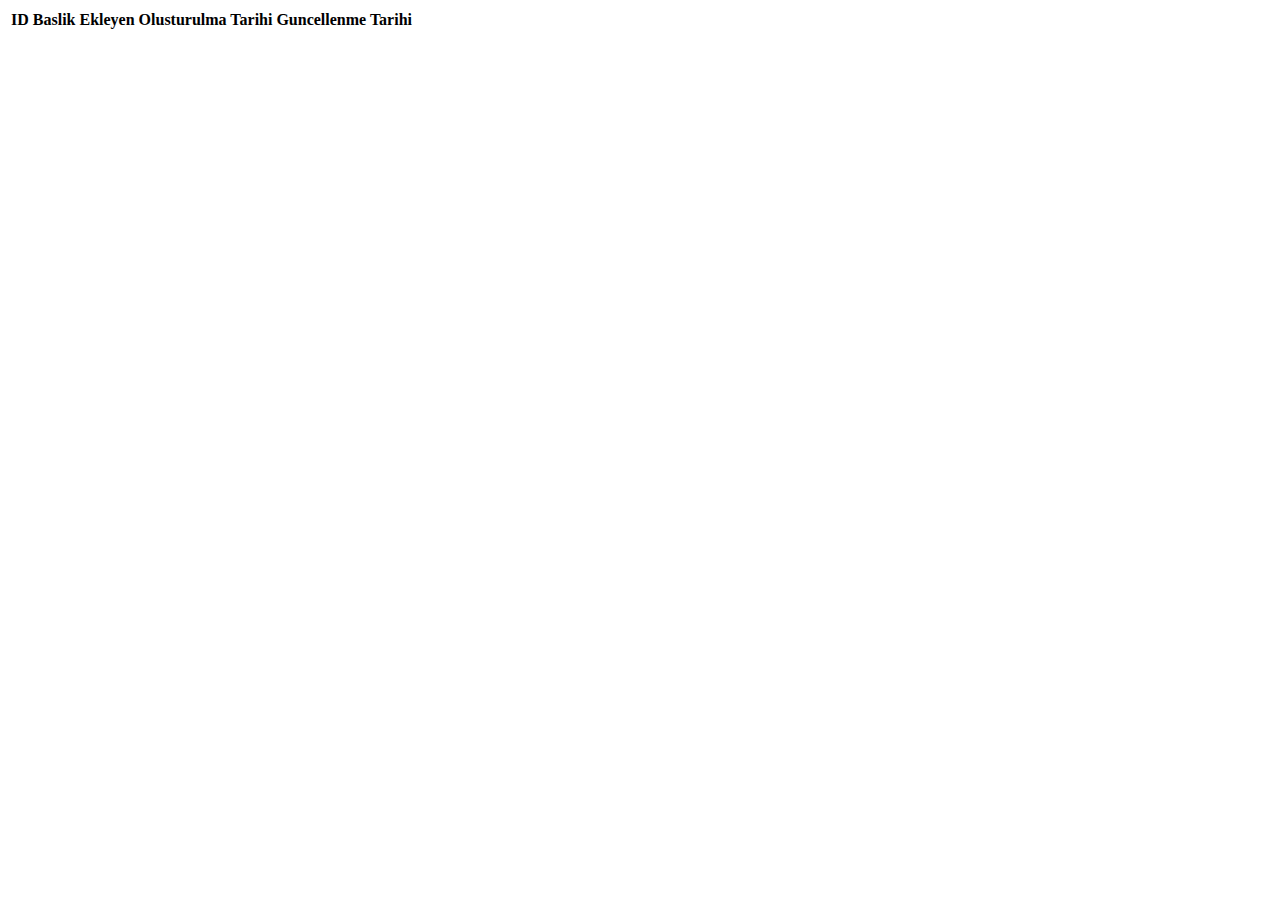
<file: src/main/resources/templates/users/index.html>
<!DOCTYPE HTML>
<html xmlns:th="http://www.thymeleaf.org">
<head>
	<th:block th:include="layout/header.html :: site_header"></th:block>
</head>
<body class="page-container-bg-solid page-header-fixed page-sidebar-closed-hide-logo">
	<th:block th:include="layout/header.html :: page_header"></th:block>

	<div class="page-container">
		<th:block th:include="layout/menu.html :: site_menu"></th:block>
		<!-- BEGIN CONTENT -->
		<div class="page-content-wrapper">
			<!-- BEGIN CONTENT BODY -->
			<div class="page-content">
				<div th:replace="layout/content.html :: content_header"></div>
				<div class="portlet light portlet-fit bordered">
					<div class="portlet-title">
						<div class="caption">
							<i class="icon-user font-green"></i>
							<span class="caption-subject bold font-green"
								th:text="${TITLE} ?: 'Page Title'"> </span>
							<div class="caption-desc font-grey-cascade"
								th:text="${DESCRIPTION} ?: 'Page Description'">  
							</div>
						</div>
					</div>
					<div class="portlet-body">
					<table class="table table-bordered table-striped table-condensed flip-content">
						<thead class="flip-content">
							<tr>
								<th>ID</th>
								<th>Baslik</th>
								<th>Ekleyen</th>
								<th>Olusturulma Tarihi</th>
								<th>Guncellenme Tarihi</th>
							</tr>
						</thead>
						<tbody>
						<th:block th:each="news : ${newsList}">
						    <tr>
						        <td th:text="${news.id}"></td>
						        <td th:text="${news.title}"></td>
						        <td th:text="${news.createdBy.name}"></td>
						        <td th:text="${news.createdAt}"></td>
						        <td th:text="${news.updatedAt}"></td>
						    </tr>
						</th:block>
						</tbody>
					</table>
					</div>
				</div>
			</div>
			<!-- END CONTENT BODY -->
		</div>
		<!-- END CONTENT -->
	</div>
	<th:block th:replace="layout/footer.html :: footer"></th:block>
</body>
</html>
</file>
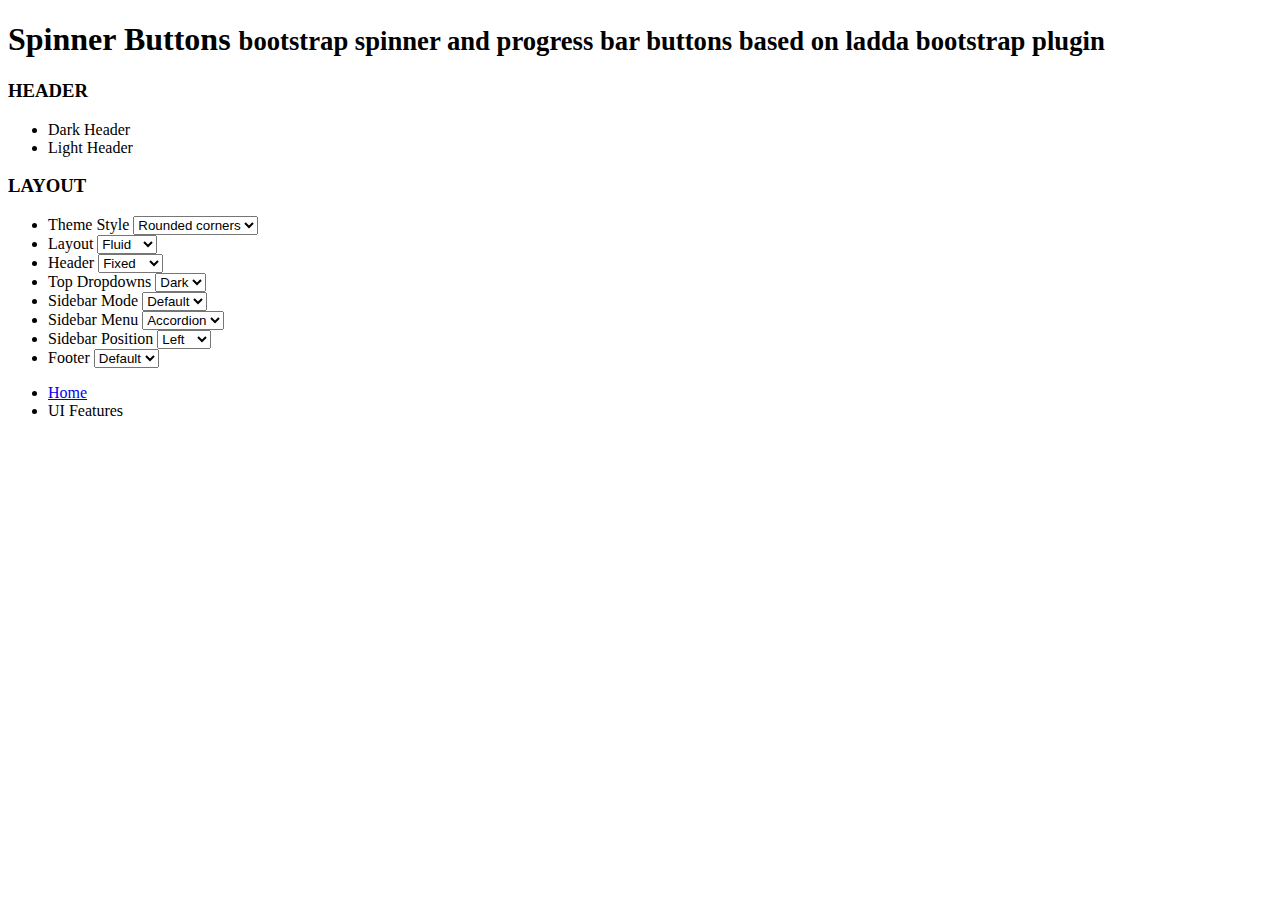
<file: src/main/resources/templates/layout/content.html>
<!DOCTYPE HTML>
<html xmlns:th="http://www.thymeleaf.org">
<body th:fragment="content_header">
	<div class="page-head">
		<!-- BEGIN PAGE TITLE -->
		<div class="page-title">
			<h1>Spinner Buttons
				<small>bootstrap spinner and progress bar buttons based on ladda bootstrap plugin</small>
			</h1>
		</div>
		<!-- END PAGE TITLE -->
		<!-- BEGIN PAGE TOOLBAR -->
		<div class="page-toolbar">
			<!-- BEGIN THEME PANEL -->
			<div class="btn-group btn-theme-panel">
				<a href="javascript:;" class="btn dropdown-toggle" data-toggle="dropdown">
					<i class="icon-settings"></i>
				</a>
				<div class="dropdown-menu theme-panel pull-right dropdown-custom hold-on-click">
					<div class="row">
						<div class="col-md-4 col-sm-4 col-xs-12">
							<h3>HEADER</h3>
							<ul class="theme-colors">
								<li class="theme-color theme-color-default active" data-theme="default">
									<span class="theme-color-view"></span>
									<span class="theme-color-name">Dark Header</span>
								</li>
								<li class="theme-color theme-color-light " data-theme="light">
									<span class="theme-color-view"></span>
									<span class="theme-color-name">Light Header</span>
								</li>
							</ul>
						</div>
						<div class="col-md-8 col-sm-8 col-xs-12 seperator">
							<h3>LAYOUT</h3>
							<ul class="theme-settings">
								<li> Theme Style
									<select class="layout-style-option form-control input-small input-sm">
										<option value="square">Square corners</option>
										<option value="rounded" selected="selected">Rounded corners</option>
									</select>
								</li>
								<li> Layout
									<select class="layout-option form-control input-small input-sm">
										<option value="fluid" selected="selected">Fluid</option>
										<option value="boxed">Boxed</option>
									</select>
								</li>
								<li> Header
									<select class="page-header-option form-control input-small input-sm">
										<option value="fixed" selected="selected">Fixed</option>
										<option value="default">Default</option>
									</select>
								</li>
								<li> Top Dropdowns
									<select class="page-header-top-dropdown-style-option form-control input-small input-sm">
										<option value="light">Light</option>
										<option value="dark" selected="selected">Dark</option>
									</select>
								</li>
								<li> Sidebar Mode
									<select class="sidebar-option form-control input-small input-sm">
										<option value="fixed">Fixed</option>
										<option value="default" selected="selected">Default</option>
									</select>
								</li>
								<li> Sidebar Menu
									<select class="sidebar-menu-option form-control input-small input-sm">
										<option value="accordion" selected="selected">Accordion</option>
										<option value="hover">Hover</option>
									</select>
								</li>
								<li> Sidebar Position
									<select class="sidebar-pos-option form-control input-small input-sm">
										<option value="left" selected="selected">Left</option>
										<option value="right">Right</option>
									</select>
								</li>
								<li> Footer
									<select class="page-footer-option form-control input-small input-sm">
										<option value="fixed">Fixed</option>
										<option value="default" selected="selected">Default</option>
									</select>
								</li>
							</ul>
						</div>
					</div>
				</div>
			</div>
			<!-- END THEME PANEL -->
		</div>
		<!-- END PAGE TOOLBAR -->
	</div>
	<!-- END PAGE HEAD-->
	<!-- BEGIN PAGE BREADCRUMB -->
	<ul class="page-breadcrumb breadcrumb">
		<li>
			<a href="index.html">Home</a>
			<i class="fa fa-circle"></i>
		</li>
		<li>
			<span class="active">UI Features</span>
		</li>
	</ul>
	<!-- END PAGE BREADCRUMB -->
</body>
</html>
</file>
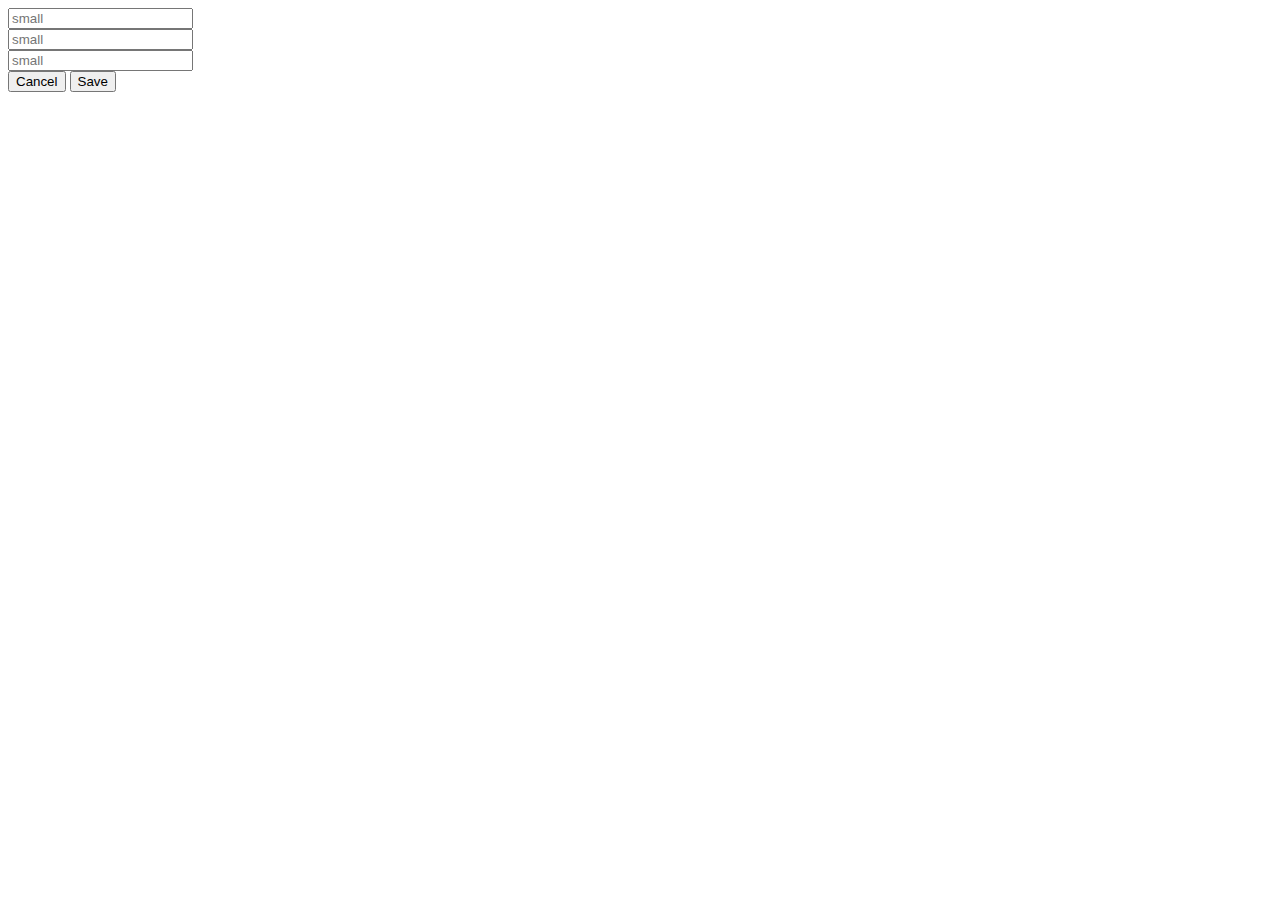
<file: src/main/resources/templates/news/add.html>
<!DOCTYPE HTML>
<html xmlns:th="http://www.thymeleaf.org">
<head>
	<th:block th:include="layout/header.html :: site_header(page_title=#{news.title.add},
		page_description=#{news.description.add})"></th:block>
</head>
<body class="page-container-bg-solid page-header-fixed page-sidebar-closed-hide-logo">
	<th:block th:include="layout/header.html :: page_header"></th:block>

	<div class="page-container">
		<th:block th:include="layout/menu.html :: site_menu"></th:block>
		<!-- BEGIN CONTENT -->
		<div class="page-content-wrapper">
			<!-- BEGIN CONTENT BODY -->
			<div class="page-content">
				<div th:replace="layout/content.html :: content_header"></div>
				<div class="portlet light portlet-fit bordered">
					<div class="portlet-title">
						<div class="caption">
							<i class="icon-user font-green"></i>
							<span class="caption-subject bold font-green"
								th:text="#{news.title.add}"> </span>
							<div class="caption-desc font-grey-cascade"
								th:text="#{news.description.add}">  
							</div>
						</div>
					</div>
					<div class="portlet-body form">
						<form id="newsForm" th:action="@{/admin/news/add}" th:object="${news}" 
							class="form-horizontal form-row-seperated" method="post">
							<div class="form-body">
								<div class="form-group" th:classappend="${#fields.hasErrors('title')} ? 'has-error'">
									<label class="control-label col-md-2" th:text="#{label.title}"></label>
									<div class="col-md-8">
										<input type="text" placeholder="small" class="form-control" th:field="*{title}"/>
										<span class="help-block" th:if="${#fields.hasErrors('title')}" th:errors="*{title}"></span>
									</div>
								</div>
							</div>
							<div class="form-body">
								<div class="form-group"  th:classappend="${#fields.hasErrors('spot')} ? 'has-error'">
									<label class="control-label col-md-2" th:text="#{label.spot}"></label>
									<div class="col-md-8">
										<input type="text" placeholder="small" class="form-control" th:field="*{spot}"/>
										<span class="help-block" th:if="${#fields.hasErrors('spot')}" th:errors="*{spot}"></span>
									</div>
								</div>
							</div>
							<div class="form-body">
								<div class="form-group last">
									<label class="control-label col-md-2" th:text="#{label.content}"></label>
									<div class="col-md-8">
										<input type="hidden" name="content" th:field="*{content}"/>
										<div id="contentText" th:utext="${news.content}"> </div>
										<span class="help-block" th:if="${#fields.hasErrors('content')}" th:errors="*{content}"></span>
									</div>
								</div>
							</div>
							
							<div class="form-body">
								<div class="form-group">
									<label class="control-label col-md-2" th:text="#{label.source}"></label>
									<div class="col-md-8">
										<input type="text" placeholder="small" class="form-control" th:field="*{source}"/>
										<span class="help-block" th:if="${#fields.hasErrors('source')}" th:errors="*{source}"></span>
									</div>
								</div>
							</div>
							
							<div class="form-actions right">
								<div class="row">
									<div class="col-md-offset-3 col-md-7">
										<button type="button" class="btn default">Cancel</button>
										<button type="submit" class="btn green">
											<i class="fa fa-save"></i> Save</button>
									</div>
								</div>
							</div>
						</form>
					</div>
				</div>
			</div>
			<!-- END CONTENT BODY -->
		</div>
		<!-- END CONTENT -->
	</div>
	<th:block th:include="layout/footer.html :: footer"></th:block>
	<script>
		$(document).ready(function(){
			$("#contentText").summernote({height:300})
			$("#newsForm").submit(function(){
				$("#content").val($("#contentText").summernote('code'));
			});
		});
	</script>
</body>
</html>
</file>
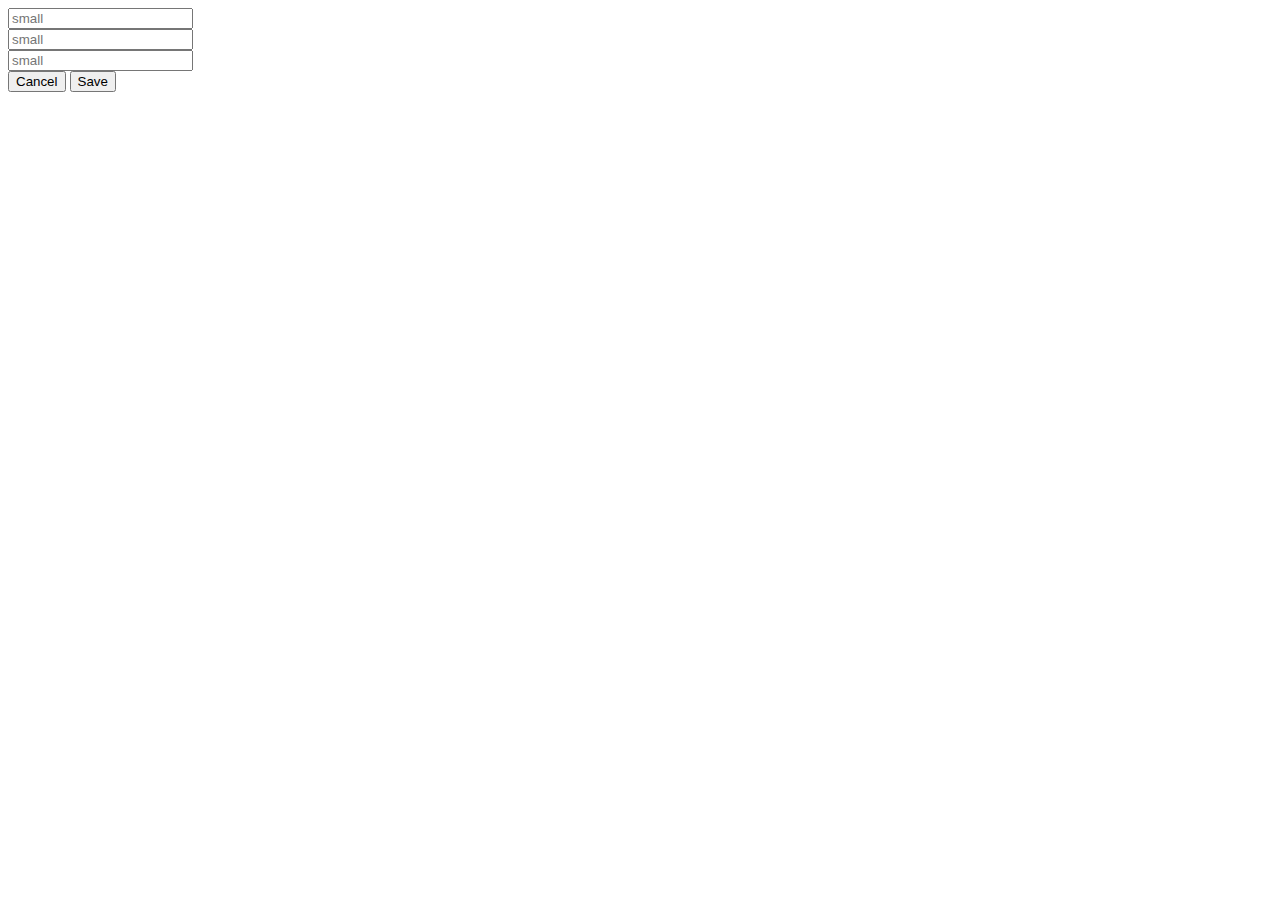
<file: src/main/resources/templates/news/edit.html>
<!DOCTYPE HTML>
<html xmlns:th="http://www.thymeleaf.org">
<head>
	<th:block th:include="layout/header.html :: site_header(page_title=#{news.title.edit},
		page_description=#{news.description.edit})"></th:block>
</head>
<body class="page-container-bg-solid page-header-fixed page-sidebar-closed-hide-logo">
	<th:block th:include="layout/header.html :: page_header"></th:block>

	<div class="page-container">
		<th:block th:include="layout/menu.html :: site_menu"></th:block>
		<!-- BEGIN CONTENT -->
		<div class="page-content-wrapper">
			<!-- BEGIN CONTENT BODY -->
			<div class="page-content">
				<div th:replace="layout/content.html :: content_header"></div>
				<div class="portlet light portlet-fit bordered">
					<div class="portlet-title">
						<div class="caption">
							<i class="icon-user font-green"></i>
							<span class="caption-subject bold font-green"
								th:text="#{news.title.edit}"> </span>
							<div class="caption-desc font-grey-cascade"
								th:text="#{news.description.edit}">  
							</div>
						</div>
					</div>
					<div class="portlet-body form">
						<form action="#" th:action="@{/admin/news/{id}/edit(id=${news.id})}" th:object="${news}" 
							id="newsForm" method="post" class="form-horizontal form-row-seperated">
							<div class="form-body">
								<div class="form-group" th:classappend="${#fields.hasErrors('title')} ? 'has-error'">
									<label class="control-label col-md-2" th:text="#{label.title}"></label>
									<div class="col-md-8">
										<input type="text" placeholder="small" class="form-control" th:field="*{title}"/>
										<span class="help-block" th:if="${#fields.hasErrors('title')}" th:errors="*{title}"></span>
									</div>
								</div>
							</div>
							<div class="form-body">
								<div class="form-group"  th:classappend="${#fields.hasErrors('spot')} ? 'has-error'">
									<label class="control-label col-md-2" th:text="#{label.spot}"></label>
									<div class="col-md-8">
										<input type="text" placeholder="small" class="form-control" th:field="*{spot}"/>
										<span class="help-block" th:if="${#fields.hasErrors('spot')}" th:errors="*{spot}"></span>
									</div>
								</div>
							</div>
							<div class="form-body">
								<div class="form-group last">
									<label class="control-label col-md-2" th:text="#{label.content}"></label>
									<div class="col-md-8">
										<input type="hidden" name="content" th:field="*{content}"/>
										<div id="contentText" th:utext="${news.content}"> </div>
										<span class="help-block" th:if="${#fields.hasErrors('content')}" th:errors="*{content}"></span>
									</div>
								</div>
							</div>
							
							<div class="form-body">
								<div class="form-group">
									<label class="control-label col-md-2" th:text="#{label.source}"></label>
									<div class="col-md-8">
										<input type="text" placeholder="small" class="form-control" th:field="*{source}"/>
										<span class="help-block" th:if="${#fields.hasErrors('source')}" th:errors="*{source}"></span>
									</div>
								</div>
							</div>
							
							<div class="form-actions right">
								<div class="row">
									<div class="col-md-offset-3 col-md-7">
										<button type="button" class="btn default">Cancel</button>
										<button type="submit" class="btn green">
											<i class="fa fa-save"></i> Save</button>
									</div>
								</div>
							</div>
						</form>
					</div>
				</div>
			</div>
			<!-- END CONTENT BODY -->
		</div>
		<!-- END CONTENT -->
	</div>
	<th:block th:include="layout/footer.html :: footer"></th:block>
	<script>
		$(document).ready(function(){
			$("#contentText").summernote({height:300})
			$("#newsForm").submit(function(){
				$("#content").val($("#contentText").summernote('code'));
			});
		});
	</script>
</body>
</html>
</file>
